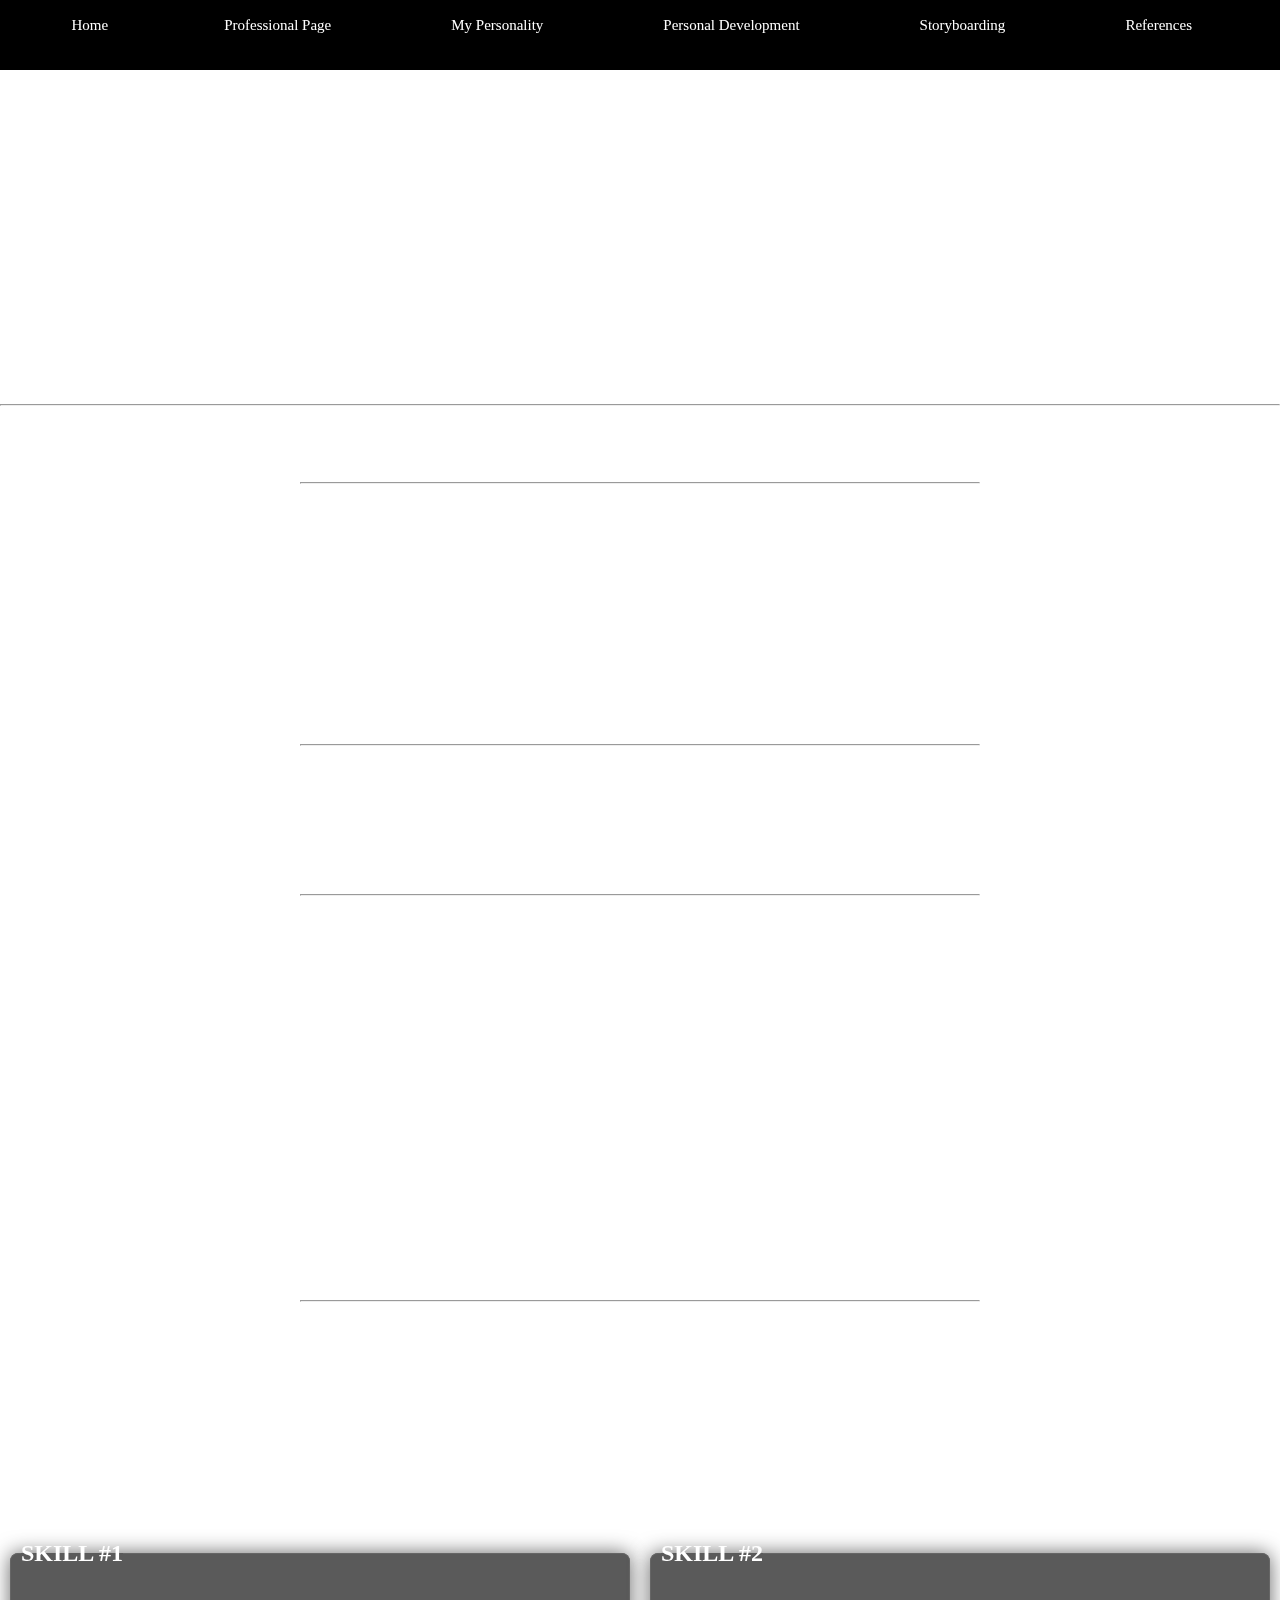
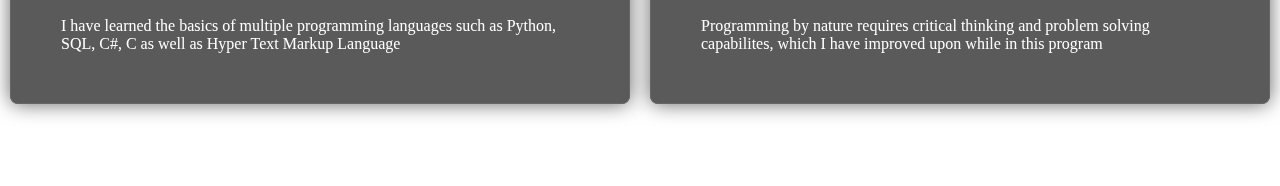
<file: Portfolio Folder/Codes/PDevelopment.html>
<head>
	<link rel="stylesheet" href="Portstyle.css">
<style>

</style>
</head>
	<div id = "transparent">
	<nav>
		<ul>
			<li><a href = "index.html" style = "font-size: 15px"> Home </a></li>&nbsp;&nbsp;&nbsp;
			<li><a href="Professional.html" style = "font-size: 15px"> Professional Page </a></li> &nbsp;&nbsp;&nbsp;
			<li><a href="Personality.html" style = "font-size: 15px"> My Personality </a></li> &nbsp;&nbsp;&nbsp;
			<li><a href="PDevelopment.html" style = "font-size: 15px"> Personal Development </a></li> &nbsp;&nbsp;&nbsp;
			<li><a href="Storyboard.html" style = "font-size: 15px"> Storyboarding </a></li> &nbsp;&nbsp;&nbsp;
			<li><a href="Reference.html" style = "font-size: 15px"> References </a></li> &nbsp;
		</ul>
	</nav>
	</div>
	<br>
	<br>
<body class = "bookshelf">
<h2 class = "center"> 'TWELVE PILLARS' </h2><br>
<p align = center> by Jim Rohn and Chris Widener <p><hr></hr>
<br>
<br>
<br>
<div class = "centerpara">
	<h3 align = center> SUMMARY </h3>
	<hr></hr>
	<p align = center> From what I gathered from the chapters recommended, The "Twelve Pillars" by Jim Rohn
	and Chris Widener follows the story of Michael Jones, a man who seems to be at a
	dead-end in life who by chance meets Charlie, an old man who takes care of a mansion
	owned by a successful businessman named Mr. Davis, after his car broke down not too far
	in front of the mansion. Charlie, after listening to the problems and worries Michael faces
	in his life, imparts upon him knowledge he learned from the business mogal Mr. Davis on not 
	only how to be successful, but also how to become a better person. 
	These encounters with Charlie changes Michael's life for the better and the resulting
	friendship develops into a sort of father-son relationship between the two, but as the book
	continues, we witness the deteriorating health of Charlie. </p>
	<hr></hr>
</div>
<br>
<br>
<br>
<br>
<br>
<br>
<div class = "centerpara">
<h3 align = center> REFLECTION </h3><br>
	<hr></hr><p align = center> The more I read and immersed myself into interactions between Charlie and Michael, the more
	I was able to relate to the topics of discussion, but not necessarily in the way most might
	think. During the discussion between Charlie and Michael about those who surround you 
	influencing your attitude and behaviours, I couldn't help but think about my real life friendships.
	In general, I don't associate with many people who aren't goal-oriented or determined to strive, not
	by choice, but merely by coincidence. This may seem like a good thing, and in a way it is, but on the other hand
	I have come to realize that I myself might be the "bad company" in the scenario. By "bad company", I do not
	mean getting myself and those around me into trouble or anything like that, but the lack of motivation
	and consistency present in both my work ethic and hobbies, in other words, I'm pretty much a bum. An example of
	this would be something that I was once proud of, my skill with 3D software, when in truth, I have barely 
	done anything of note with it for the past two years! I am currently thinking of ways of remeding this
	issue, and this passage has given me a few ideas like reading more books to expand both my general knowledge
	and vocabulary as well as improve my attention span and memory, which I am afraid to admit has deteriorated ever since 
	the introduction of short-form content. Finally, as said by Charlie, I will be writing down certain 
	short-term goals in an attempt to complete them more effectively as it improves motivation and guides a path
	to larger, future successes. </p>
	<hr></hr>
</div>
<br>
<br>
<br>
<br>
<h3 align = center> ASSOCIATES DEGREE IN MODULAR COMPUTER STUDIES </h3>
<p align = center> This is the degree that I'm currently working towards.<br> I have completed 1 of the required 2 years to obtain this degree.<br> Two skills I have acquired during my tenure are: </p>
<div class = "left">
<fieldset>
<legend><h2 class = center> SKILL #1 </h2></legend>
<p> I have learned the basics of multiple programming languages such as Python, SQL, C#, C as well as Hyper Text Markup Language </p>
</fieldset>
</div>
<div class = "right">
<fieldset>
<legend><h2 class = center> SKILL #2 </h2></legend>
<p> Programming by nature requires critical thinking and problem solving capabilites, which I have improved upon while in this program </p>
</fieldset>
<br>
<br>
<br>
<br>
</html>
</file>
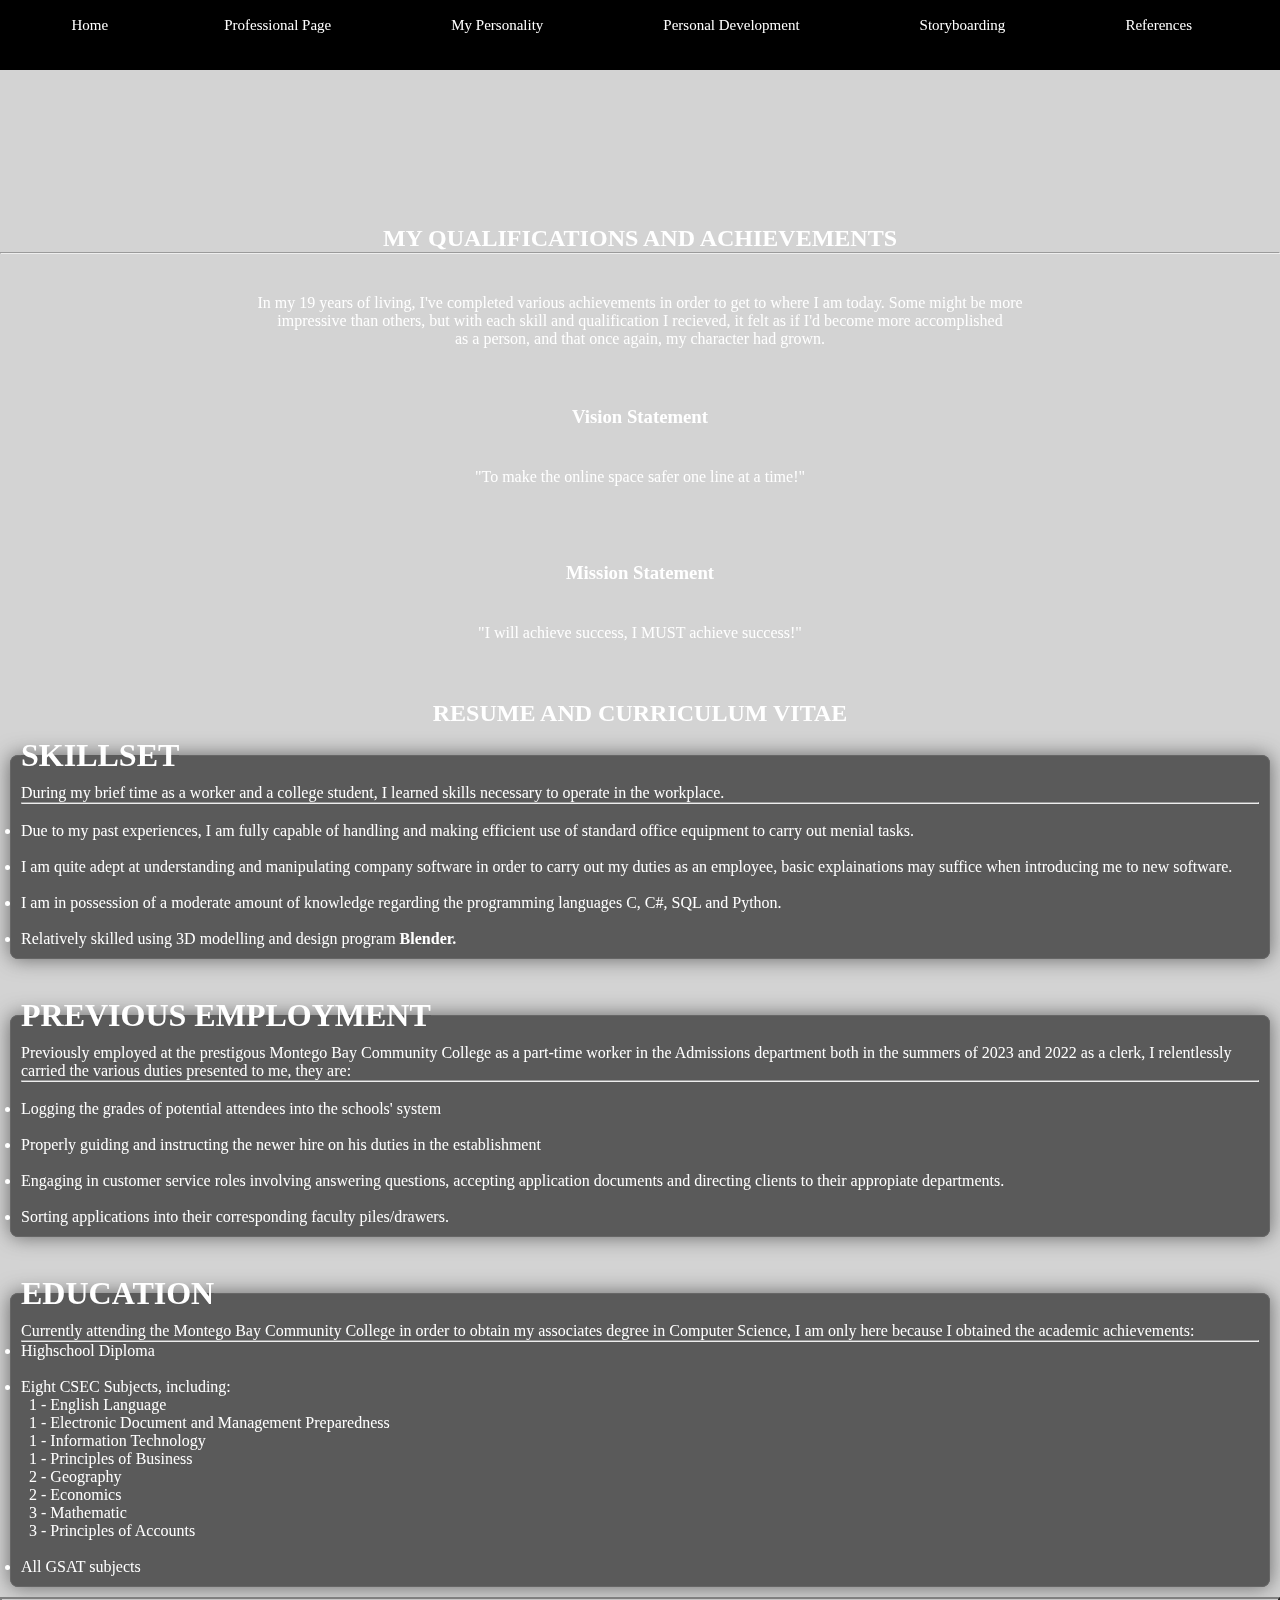
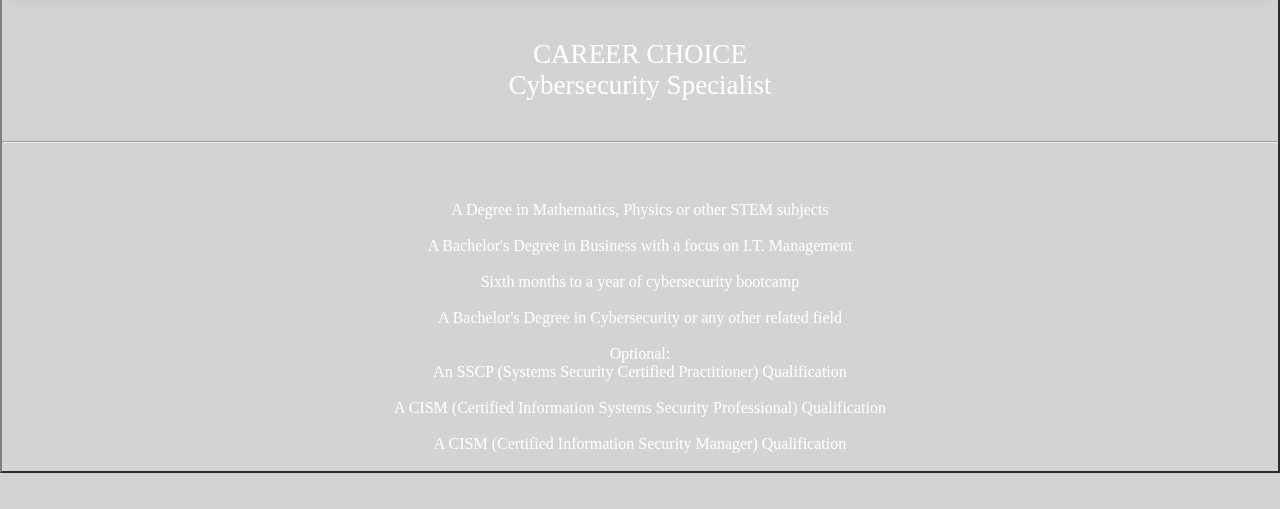
<file: Portfolio Folder/Codes/Professional.html>
<!DOCTYPE html>
<html lang = "en">
<title> Professional Page </title>
<style>
body{
	background-color: #D3D3D3;
	color: white
}
</style>
<head>
	<link rel="stylesheet" href="Portstyle.css">
</head>
	<div id = "transparent">
	<nav>
		<ul>
			<li><a href = "index.html" style = "font-size: 15px"> Home </a></li>&nbsp;&nbsp;&nbsp;
			<li><a href="Professional.html" style = "font-size: 15px"> Professional Page </a></li> &nbsp;&nbsp;&nbsp;
			<li><a href="Personality.html" style = "font-size: 15px"> My Personality </a></li> &nbsp;&nbsp;&nbsp;
			<li><a href="PDevelopment.html" style = "font-size: 15px"> Personal Development </a></li> &nbsp;&nbsp;&nbsp;
			<li><a href="Storyboard.html" style = "font-size: 15px"> Storyboarding </a></li> &nbsp;&nbsp;&nbsp;
			<li><a href="Reference.html" style = "font-size: 15px"> References </a></li> &nbsp;
		</ul>
	</nav>
	</div>
</nav>
<body class = "bookshelf">
<h2 class = "center"> MY QUALIFICATIONS AND ACHIEVEMENTS </h2>
<hr> </hr>
<div class = "center">
<p> In my 19 years of living, I've completed various achievements in order to get to where I am today. Some might be more <br> impressive than others, but with 
each skill and qualification I recieved, it felt as if I'd become more accomplished <br> as a person, and that once again, my character had grown. </p>
<br>
<h3 class = "center"> Vision Statement </h3>
<p class = "center"> "To make the online space safer one line at a time!" </p>
<br>
<br>
<h3 class = "center"> Mission Statement </h3>
<p class = "center"> "I will achieve success, I MUST achieve success!" </p>
<br>
<h2 class = "center"> RESUME AND CURRICULUM VITAE </h2>
</div>
<fieldset>
<legend> <h1> SKILLSET </h1> </legend>
<div>
	During my brief time as a worker and a college student, I learned skills necessary to operate in the workplace.
	<hr></hr> 
	<br>
	<li> Due to my past experiences, I am fully capable of handling and making efficient use of standard office equipment to carry out 
		menial tasks. </li><br><li> I am quite adept at understanding and manipulating company software in order to carry out my duties as an employee, basic 
		explainations may suffice when introducing me to new software.	</li><br><li> I am in possession of a moderate amount of knowledge regarding the 
		programming languages C, C#, SQL and Python.</li><br><li> Relatively skilled using 3D modelling and design program <b> Blender. </b></li>
</div>
</fieldset>
<br>


<fieldset>
	<legend> <h1> PREVIOUS EMPLOYMENT </h1> </legend>
	<div>
	Previously employed at the prestigous Montego Bay Community College as a part-time worker in the Admissions department both in the summers of 2023 and 2022 as a clerk, 
	I relentlessly carried the various duties presented to me, they are:
	<hr></hr>
	<br>
		<li> Logging the grades of potential attendees into the schools' system</li><br>
		<li> Properly guiding and instructing the newer hire on his duties in the establishment </li><br><li> Engaging in customer service roles involving answering questions, accepting application documents and directing clients to their appropiate departments.</li>
		<br><li> Sorting applications into their corresponding faculty piles/drawers. </li>
	</div>
</fieldset>
<br>
<fieldset>
	<legend> <h1> EDUCATION </h1> </legend>
	<div>
	Currently attending the Montego Bay Community College in order to obtain my associates degree in Computer Science, I am only here because I obtained the academic achievements:
	<hr></hr>
	<li> Highschool Diploma </li><br>
	<li> Eight CSEC Subjects, including: </li>
	<ol type ="i">
		&nbsp; 1 - English Language <br>
		&nbsp; 1 - Electronic Document and Management Preparedness <br>
		&nbsp; 1 - Information Technology <br>
		&nbsp; 1 - Principles of Business <br>
		&nbsp; 2 - Geography <br>
		&nbsp; 2 - Economics <br>
		&nbsp; 3 - Mathematic <br>
		&nbsp; 3 - Principles of Accounts <br> 
	</ol><br>
	<li> All GSAT subjects </li>
</fieldset>

<div class = "headdiv">
<p style="font-size:27px"> CAREER CHOICE <br> Cybersecurity Specialist<hr></hr> </p><br>
<li> A Degree in Mathematics, Physics or other STEM subjects </li><br>
<li> A Bachelor's Degree in Business with a focus on I.T. Management </li><br>
<li> Sixth months to a year of cybersecurity bootcamp </li><br>
<li> A Bachelor's Degree in Cybersecurity or any other related field </li><br>
<ul> Optional: </ul>
	<li> An SSCP (Systems Security Certified Practitioner) Qualification </li><br>
	<li> A CISM (Certified Information Systems Security Professional) Qualification </li><br>
	<li> A CISM (Certified Information Security Manager) Qualification</li><br>
</ul>
</div>
</body>
<br>
<br>
</html>
</file>
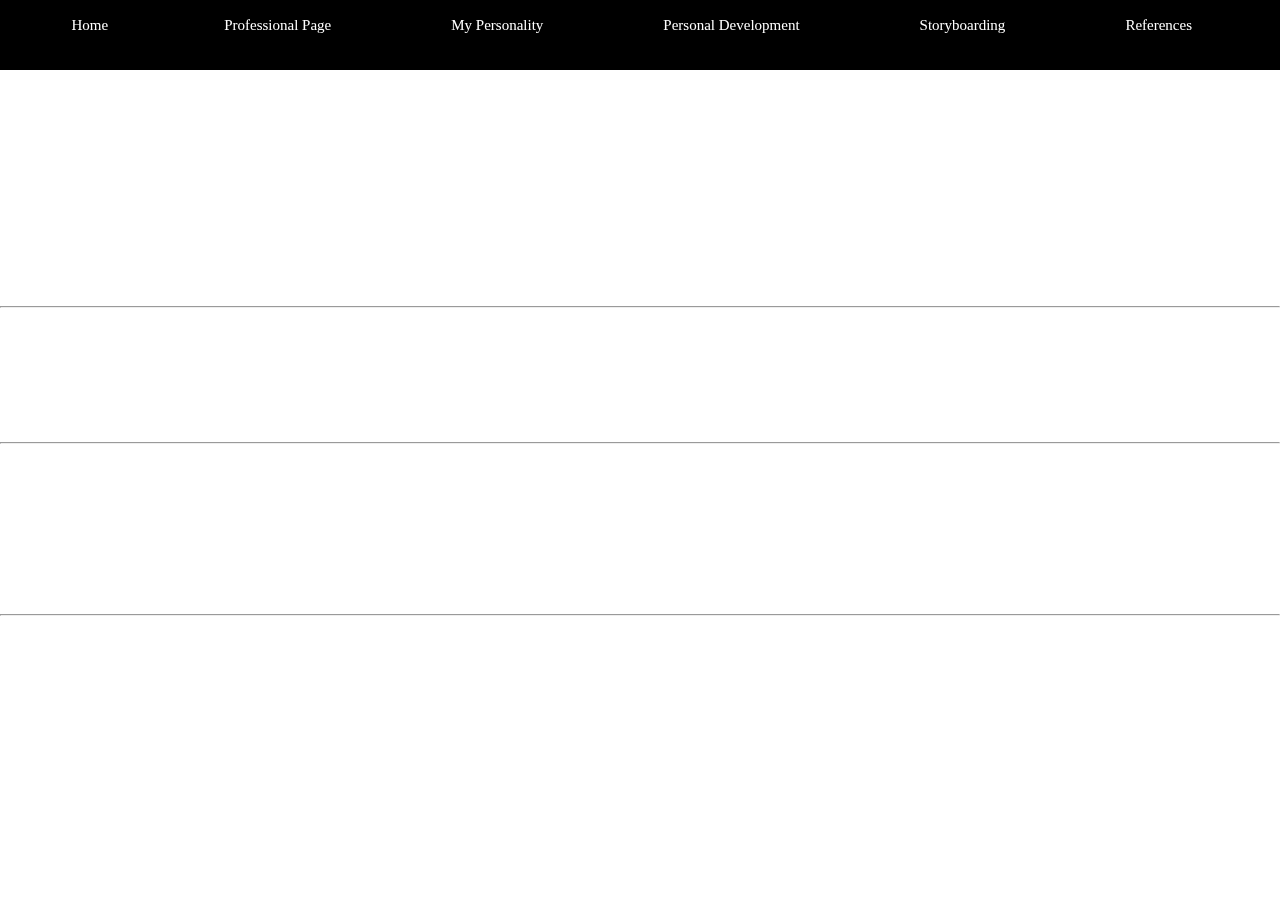
<file: Portfolio Folder/Codes/Reference.html>
<!DOCTYPE html>
<html lang = "en">
<title> Personal Development </title>
<head>
	<link rel="stylesheet" href="Portstyle.css">
<style>

</style>
</head>
	<div id = "transparent">
	<nav>
		<ul>
			<li><a href = "index.html" style = "font-size: 15px"> Home </a></li>&nbsp;&nbsp;&nbsp;
			<li><a href="Professional.html" style = "font-size: 15px"> Professional Page </a></li> &nbsp;&nbsp;&nbsp;
			<li><a href="Personality.html" style = "font-size: 15px"> My Personality </a></li> &nbsp;&nbsp;&nbsp;
			<li><a href="PDevelopment.html" style = "font-size: 15px"> Personal Development </a></li> &nbsp;&nbsp;&nbsp;
			<li><a href="Storyboard.html" style = "font-size: 15px"> Storyboarding </a></li> &nbsp;&nbsp;&nbsp;
			<li><a href="Reference.html" style = "font-size: 15px"> References </a></li> &nbsp;
		</ul>
	</nav>
	</div>
	<br>
	<br>
<body class = "cooler">
<h2 class = "center"> REFERENCES </h2><br><hr></hr>	
<p>
<a href = "https://www.floridatechonline.com/blog/information-technology/cybersecurity-specialist-career-guide/"> David-Simanoff. (2023, October 2). Cybersecurity Specialist Career Guide. Online Degrees - Florida Institute of <br>Technology | Florida Tech Online.https://www.floridatechonline.com/blog/information-technology/cybersecurity<br>-specialist-career-guide/ </a><hr></hr>
<br><br></p>
<p>
<a href = "https://www.morson.com/skills-and-qualifications-needed-for-a-career-in-cyber-security"> Morson Talent - The Recruitment Experts. (n.d.). Skills and qualifications needed for a career in cyber security. <br>Morson Talent - the Recruitment Experts. https://www.morson.com/skills-and-qualifications-needed-for-a-career<br>-in-cyber-security</a><hr></hr>
</body>
</html>
</file>
<file: Portfolio Folder/Codes/Portstyle.css>
body {
	font-family: 'Courier New', monospace;
	color: white;
}

.centerpara {
	margin-right: 300px;
	margin-left: 300px;
	}
	
.candle {
	background-image: url("C:/Users/16785/Documents/Portfolio Folder/Assets/Candle.png");
	background-size: cover;
	background-repeat: no-repeat;
	backdrop-filter: blur(5px);
}

.centeri {
  display: block;
  margin-left: auto;
  margin-right: auto;
  width: 30%;
}
	
.bookshelf {
	background-image: url('C:/Users/16785/Documents/Portfolio Folder/Assets/The_one.png');
	background-size: cover;
	background-repeat: no-repeat;
	backdrop-filter: blur(5px);
} 
.books {
	background-image: url("C:/Users/16785/Documents/Portfolio Folder/Assets/Mask_Scenecycles.png")
	background-size: 50%;
	background-repeat: no-repeat;
	backdrop-filter: blur(5px);
	min-height:100%;
}
	
*{
  margin:0;
  padding:0;
  font-family:verdana;
}
#transparent{
  width:100%;
  height:25vh;
}
nav{
  width: 100%;
  height: 70px;
  background-color: #0005;
  line-height: 50px;
  font-family: Garamond;
}
nav ul{
  float: right;
  margin-right: 30px;
}
nav ul li{
  list-style-type: none;
  display: inline-block;
  transition: 0.7s all;
}
nav ul li:hover{
  background-color:#088;
}
nav ul li a{
  text-decoration: none;
  color: #fff;
  padding: 50px;
}

fieldset {
  margin: 10px;
  padding: 0 10px 10px;
  border: 1px solid #666;
  border-radius: 8px;
  box-shadow: 0 0 20px #666;
  padding-top: 10px;
  background-color: #5A5A5A;
}

	.headdiv {
	border: 2px outset gray;
	text-align: center;
	border-style: outset;
	font-family: Garamond;
}

.cooler {
	background-image: url("C:/Users/16785/Documents/Portfolio Folder/Assets/Water_cooler.png");
	background-size: cover;
	background-repeat: no-repeat;
	backdrop-filter: blur(5px);
	}
	
	
a {
	text-decoration: none;
	color: white;
}

p {
	margin: 40px;
}

nav {
	background: black;
	color: white;
}

.right {
	float:right;
	width: 50%
	}
	
.left {
	float:left;
	width: 50%;
	}

.center {
	text-align: center;
	float: center
	}
</file>
